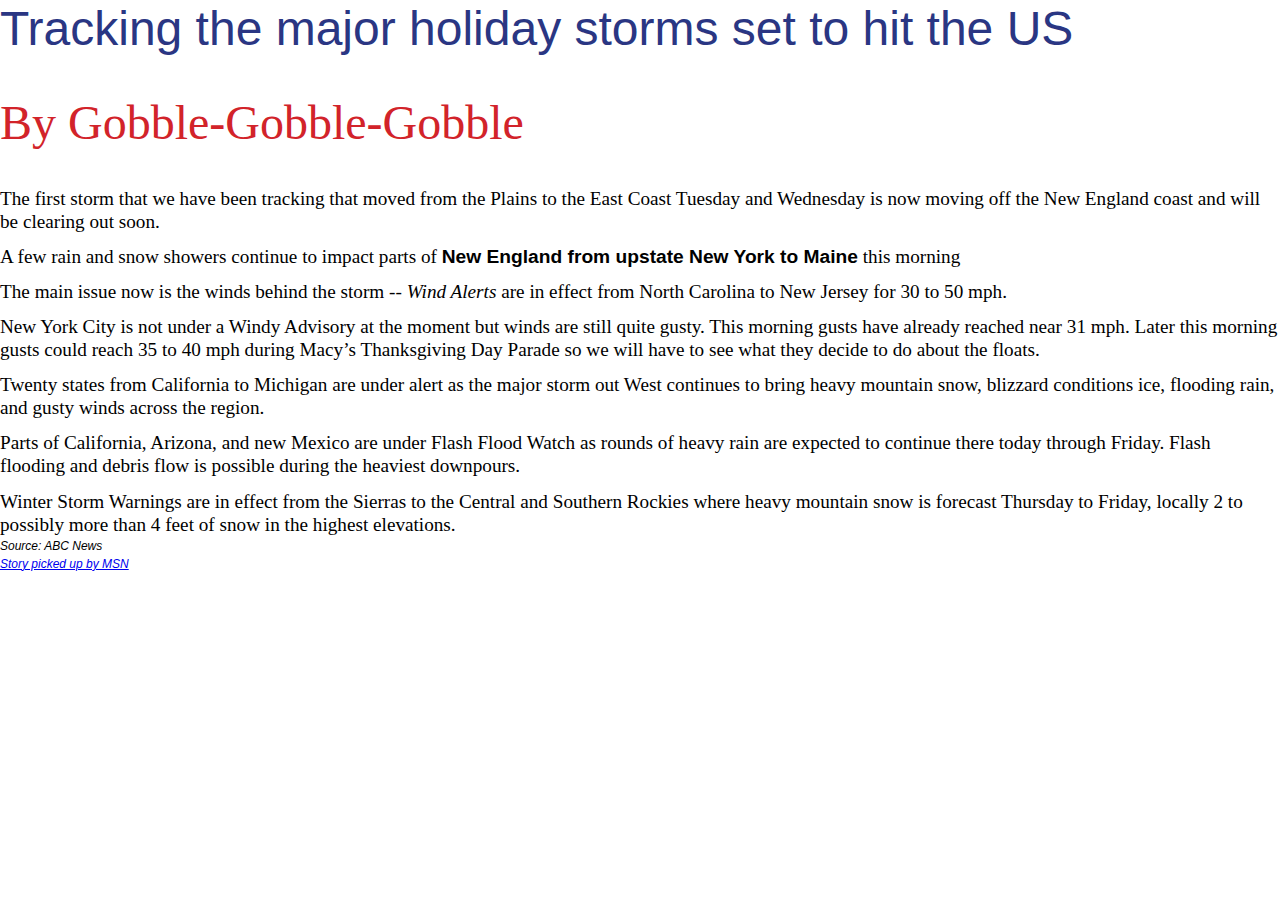
<file: index.html>
<!DOCTYPE html>
<html lang="en" dir="ltr">
  <head>
    <meta charset="utf-8">
    <title>Tracking the major holiday storms set to hit the US</title>
    <link href="Thanksgiving_weather-web-resources/css/idGeneratedStyles.css" rel="stylesheet" type="text/css" />
  </head>
  <body>

    <header>
    </header>

    <article>
      <h1>Tracking the major holiday storms set to hit the US</h1>
          <p class="author">By Gobble-Gobble-Gobble</p>
          <p>The first storm that we have been tracking that moved from the Plains to the East Coast Tuesday and Wednesday is now moving off the New England coast and will be clearing out soon.</p>
          <p>A few rain and snow showers continue to impact parts of <span class="CharOverride-1">New England from upstate New York to Maine</span> this morning </p>
          <p>The main issue now is the winds behind the storm -- <span class="CharOverride-2">Wind Alerts</span> are in effect from North Carolina to New Jersey for 30 to 50 mph. </p>
          <p>New York City is not under a Windy Advisory at the moment but winds are still quite gusty. This morning gusts have already reached near 31 mph. Later this morning gusts could reach 35 to 40 mph during Macy’s Thanksgiving Day Parade so we will have to see what they decide to do about the floats.</p>
          <p>Twenty states from California to Michigan are under alert as the major storm out West continues to bring heavy mountain snow, blizzard conditions ice, flooding rain, and gusty winds across the region. </p>
          <p>Parts of California, Arizona, and new Mexico are under Flash Flood Watch as rounds of heavy rain are expected to continue there today through Friday. Flash flooding and debris flow is possible during the heaviest downpours. </p>
          <p>Winter Storm Warnings are in effect from the Sierras to the Central and Southern Rockies where heavy mountain snow is forecast Thursday to Friday, locally 2 to possibly more than 4 feet of snow in the highest elevations.</p>
    </article>

    <footer>
      <cite>
        Source: ABC News <br>
        <a href="https://www.msn.com/en-us/weather/topstories/tracking-the-major-holiday-storms-set-to-hit-the-us/ar-BBXsvCY?li=BBnbfcL">Story picked up by MSN</a>
      </cite>
    </footer>

  </body>
</html>
</file>
<file: Thanksgiving_weather-web-resources/css/idGeneratedStyles.css>
body, div, dl, dt, dd, h1, h2, h3, h4, h5, h6, p, pre, code, blockquote {
	margin:0;
	padding:0;
	border-width:0;
}
body {
	-epub-hyphens:auto;
}
div.Basic-Text-Frame {
	border-style:solid;
}

p.author {
	color:#d2232a;
	font-family:Mina, serif;
	font-size:300%;
	font-style:normal;
	font-variant:normal;
	font-weight:300;
	line-height:1.2;
	margin-bottom:36px;
	margin-left:0;
	margin-right:0;
	margin-top:0;
	orphans:1;
	page-break-after:auto;
	page-break-before:auto;
	text-align:left;
	text-decoration:none;
	text-indent:0;
	text-transform:none;
	widows:1;
}

h1 {
	color:#2a3683;
	font-family:"Franklin Gothic Heavy", sans-serif;
	font-size:300%;
	font-style:normal;
	font-variant:normal;
	font-weight:normal;
	line-height:1.2;
	margin-bottom:36px;
	margin-left:0;
	margin-right:0;
	margin-top:0;
	orphans:1;
	page-break-after:auto;
	page-break-before:auto;
	text-align:left;
	text-decoration:none;
	text-indent:0;
	text-transform:none;
	widows:1;
}

p {
	color:#000000;
	font-family:"Minion Pro", serif;
	font-size:120%;
	font-style:normal;
	font-variant:normal;
	font-weight:normal;
	line-height:1.2;
	margin-bottom:0;
	margin-left:0;
	margin-right:0;
	margin-top:12px;
	orphans:1;
	page-break-after:auto;
	page-break-before:auto;
	text-align:left;
	text-decoration:none;
	text-indent:0;
	text-transform:none;
	widows:1;
}

cite {
	font-family: Arial;
	font-size: 75%;
}

span.CharOverride-1 {
	font-family:"Franklin Gothic Demi", sans-serif;
	font-style:normal;
	font-weight:bold;
}

span.CharOverride-2 {
	font-style:italic;
	font-weight:normal;
}
</file>
